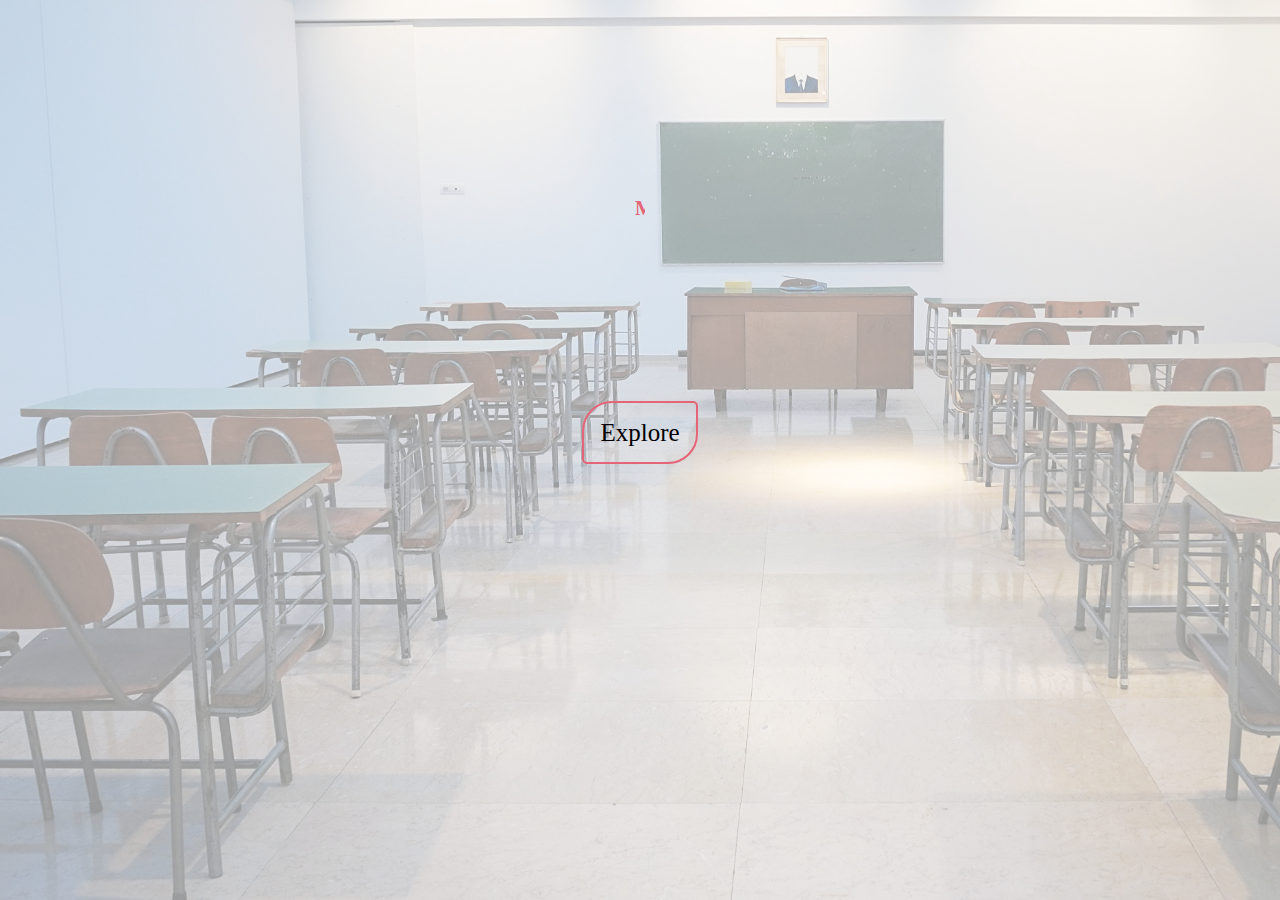
<file: index.html>
<!DOCTYPE html>
<html lang="en">
<head>
    <meta charset="UTF-8">
    <meta http-equiv="X-UA-Compatible" content="IE=edge">
    <meta name="viewport" content="width=device-width, initial-scale=1.0">
    <title>Document</title>
    <link rel="stylesheet" href="style.css">
</head>
<body>
    
    <div class="content">
        <p>MODEL ACADEMY: GIVE YOUR CHILD THE EXCELLENCE THEY DESERVE!</p>
        <div class="btn">
            <a href="main.html">Explore</a>
        </div>
    </div>
</body>
</html>
</file>
<file: style.css>
:root {
    --primary-cian : #64e6d2;
    --complementary-purple : #9164e6;
    --complementary-pink : #e66478;
    --main-lemon: #b9e664;
}

body::after {
    background: url("images/school_background.jpg");
    background-size: cover;
    background-repeat: no-repeat;
    object-fit: cover;
    /* justify-content: center;
    align-items: center;
    text-align: center; */
    content: '';
    top: 0;
    left: 0;
    bottom: 0;
    right: 0;
    position: absolute;
    z-index: -1;  
    opacity: 0.4;
}

.content {
    display: grid;
    place-items: center;
    height: 600px;
   
}
.content p {
    width: fit fit-content;
}
.btn {
    height: 100px;
    text-align: center;
}
p {
    width:10px;
    font-size: 25px;
    font-weight: 900;
    display: flex;
    align-items: center;
    text-align: center;
    margin-top: 100px;
    font-size: 20px;
    color: var(--complementary-pink);
    overflow: hidden;
    animation: 
    typing 4.5s steps(40, end) forwards;
    letter-spacing: .15em;
    white-space: nowrap;
    /* border-right: 2px solid brown; */
}



/* Keyframes */
@keyframes typing {
    from { width: 0% }
    from {white-space: nowrap;}
    to {width: 100%}
    to { justify-content: center }
    to {white-space: initial;}
    
  }

.btn a {
    text-align: center;
    /* background-color: aliceblue; */
    padding: 1rem;
    border: 2px solid var(--complementary-pink);
    border-radius: 30px 5px 30px 5px;
    color: black;
    text-decoration: none;
    font-size: 25px;
    transform: scaleX(45deg);
}
.btn a:hover {
    color: white;
    background-color: var(--complementary-pink);
    transition: .3s background-color;
}

/* Tablet size */
@media screen and (max-width: 900px){


    p {
        font-size: 19px;
    }
}
</file>
